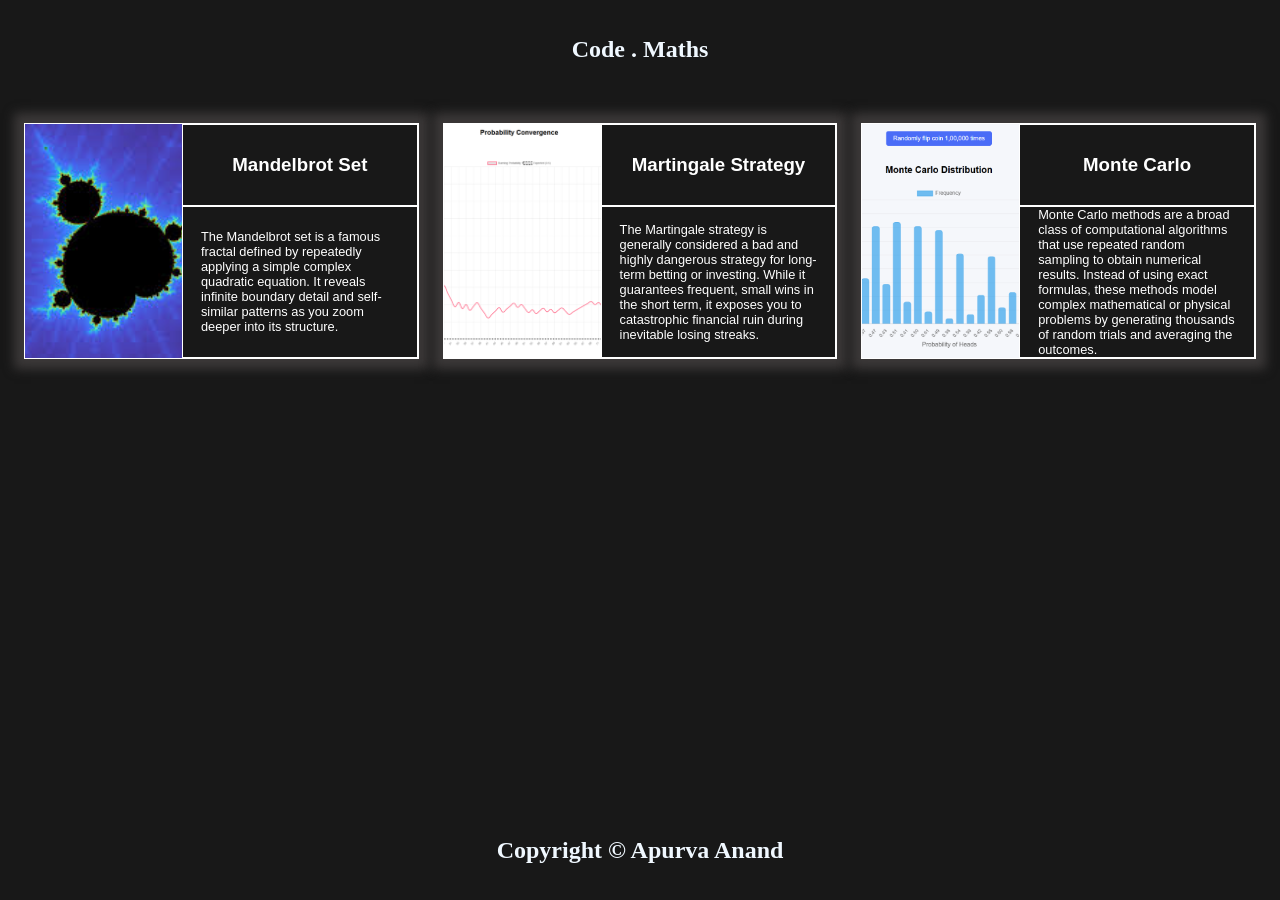
<file: index.html>
<!DOCTYPE html>
<html lang="en">

<head>
    <meta charset="UTF-8">
    <meta name="viewport" content="width=device-width, initial-scale=1.0">
    <title>Code Maths</title>
    <link rel="stylesheet" href="./style.css">
</head>

<body>
    <div class="title">
        <h2>Code . Maths</h2>
    </div>
    <div class="main">
        <div class="card">
            <div class="left">
                <img src="./components/assets/mandelbrot_01.jpg" alt="Mandelbrot">
            </div>
            <div class="right">
                <h3 class="title" id="mandelbrot">Mandelbrot Set</h3>
                <h4 class="about">The Mandelbrot set is a famous fractal defined by repeatedly applying a simple complex
                    quadratic equation. It reveals infinite boundary detail and self-similar patterns as you zoom deeper
                    into its structure.</h4>
            </div>
        </div>
        <div class="card">
            <div class="left">
                <img src="./components/assets/martingale_02.png" alt="Martingale">
            </div>
            <div class="right">
                <h3 class="title" id="martingale">Martingale Strategy</h3>
                <h4 class="about">The Martingale strategy is generally considered a bad and highly dangerous strategy
                    for long-term betting or investing. While it guarantees frequent, small wins in the short term, it
                    exposes you to catastrophic financial ruin during inevitable losing streaks.</h4>
            </div>
        </div>
        <div class="card">
            <div class="left">
                <img src="./components/assets/montecarlo_03.png" alt="Monte Carlo">
            </div>
            <div class="right">
                <h3 class="title" id="monte-carlo">Monte Carlo</h3>
                <h4 class="about">Monte Carlo methods are a broad class of computational algorithms that use repeated
                    random sampling to obtain numerical results. Instead of using exact formulas, these methods model
                    complex mathematical or physical problems by generating thousands of random trials and averaging the
                    outcomes.</h4>
            </div>
        </div>
    </div>
    <div class="fotter">
        <h2>Copyright © Apurva Anand</h2>
    </div>
</body>
<script src="./main.js"></script>

</html>
</file>
<file: style.css>
*{
    margin: 0;
    padding: 0;
    box-sizing: border-box;
}

html, body{
    height: 100%;
}

body{
    background-color: #181818;
    min-height: 100vh;
    width: 100%;
    overflow-x: hidden;
    overflow-y: auto;
}

.title{
    height: 11vh;
    width: 100%;
    display: flex;
    justify-content: center;
    align-content: center;
}

.title > h2{
    color: aliceblue;
    text-align: center;
    display: flex;
    justify-content: center;
    align-items: center;
    font-family: cursive;
    cursor: pointer;
}

.main{
    min-height: 78vh;
    width: 100%;
    display: flex;
    flex-direction: row;
    flex-wrap: wrap;
    overflow-y: auto;
    align-content: flex-start;
    justify-content: start;
    gap: 1.5rem;
    padding: 1.5rem;
}

.main > .card{
    min-height: 180px;
    width: calc(33.33% - 1rem);
    min-width: 260px;
    border: 1px solid #fff;
    display: flex;
    justify-content: center;
    align-items: center;
    box-shadow: 0 0 10px 10px #3b3838;
}

.main > .card > .left{
    width: 40%;
    height: 26vh;
    /* background-color: #fff; */
}

.main > .card > .left > img{
    height: 100%;
    width: 100%;
    object-fit: cover;
}

.main > .card > .right{
    height: 26vh;
    width: 60%;
}

.main > .card > .right > .title{
    height: 35%;
    width: 100%;
    /* background-color: #fff; */
    display: flex;
    justify-content: center;
    align-items: center;
    color: #fff;
    font-family: sans-serif;
    border: 1px solid #fff;
    box-sizing: border-box;
    cursor: pointer;
}

.main > .card > .right > .about{
    height: 65%;
    width: 100%;
    display: flex;
    justify-content: center;
    align-items: center;
    text-align: left;
    padding: 1.4em;
    color: #fff;
    border: 1px solid #fff;
    box-sizing: border-box;
    font-weight: 100;
    font-family: sans-serif;
    font-size: 0.8em;
}

.fotter{
    height: 11vh;
    width: 100%;
    display: flex;
    justify-content: center;
    align-items: center;
}

.fotter > h2{
    display: flex;
    justify-content: center;
    align-items: center;
    color: aliceblue;
    font-family: cursive;
}

@media (max-width: 800px) {
    .title{
        height: 10vh;
    }

    .main{
        padding: 1rem;
        gap: 1rem;
    }

    .main > .card{
        width: 100%;
        min-width: unset;
        flex-direction: column;
        padding: 1rem;
    }

    .main > .card > .left,
    .main > .card > .right{
        width: 100%;
        height: auto;
    }

    .main > .card > .left{
        min-height: 120px;
        margin-bottom: 0.75rem;
    }

    .main > .card > .right > .title,
    .main > .card > .right > .about{
        height: auto;
        padding: 0.8rem;
    }

    .fotter{
        height: auto;
        padding: 1rem 0;
    }

    .fotter > h2{
        font-size: 1rem;
        text-align: center;
    }
}
</file>
